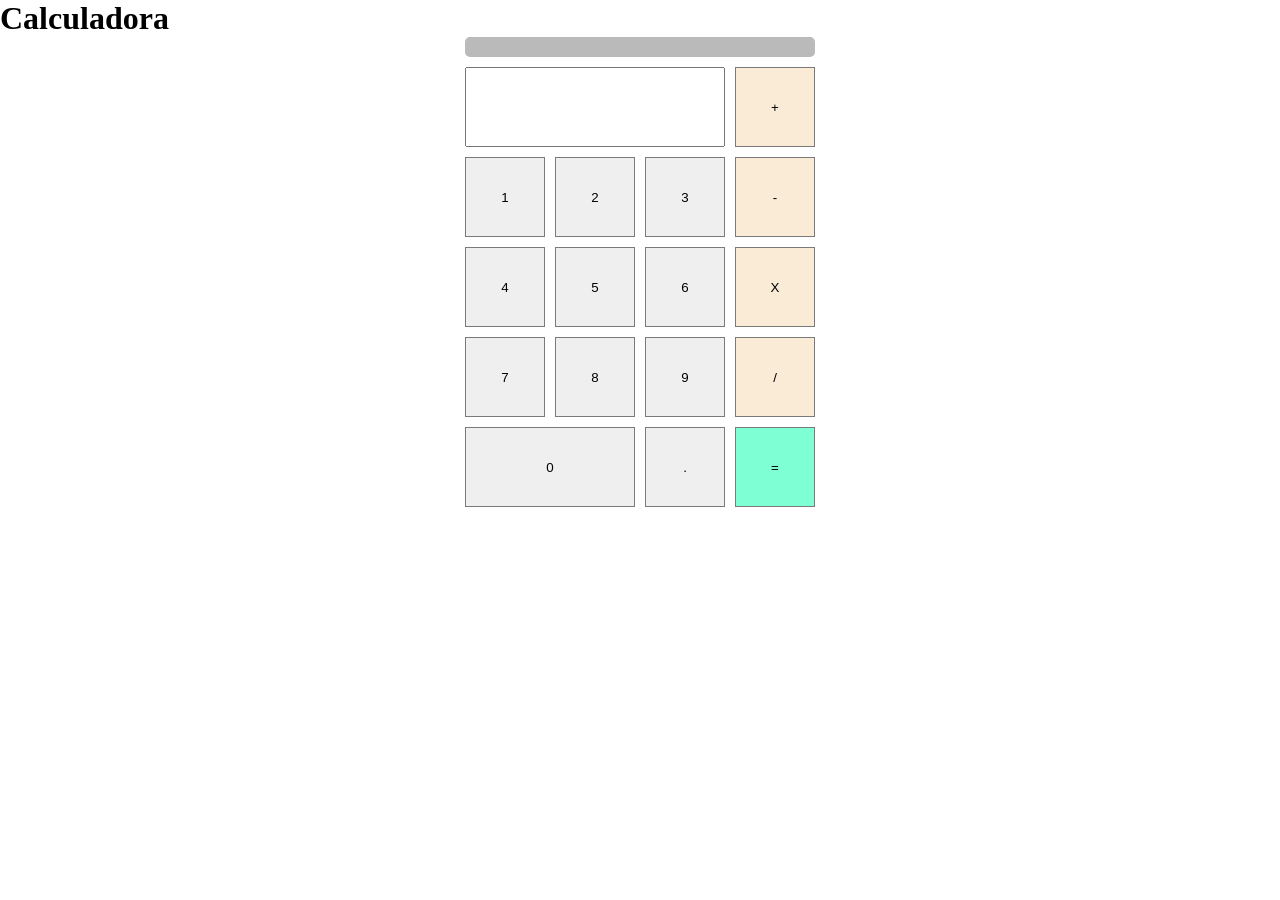
<file: ejemplos/calculadora/index.html>
<!doctype html>
<html lang="en">
  <head>
    <meta charset="UTF-8" />
    <meta name="viewport" content="width=device-width, initial-scale=1.0" />
    <link rel="stylesheet" href="style.css" />
    <title>Calculadora</title>
  </head>
  <body>
    <h1>Calculadora</h1>

    <main>
      <ul class="history"></ul>

      <form>
        <input type="text" name="result" id="result" />

        <button type="button">1</button>
        <button type="button">2</button>
        <button type="button">3</button>
        <button type="button">4</button>
        <button type="button">5</button>
        <button type="button">6</button>
        <button type="button">7</button>
        <button type="button">8</button>
        <button type="button">9</button>
        <button type="button" class="cero">0</button>
        <button type="button">.</button>

        <div class="operadores">
          <button type="button" title="suma">+</button>
          <button type="button" title="resta">-</button>
          <button type="button" title="multiplicación"">X</button>
          <button type="button" title="división">/</button>
          <button type="submit">=</button>
        </div>

      </form>
    </main>
  </body>

  <script src="script.js"></script>
</html>
</file>
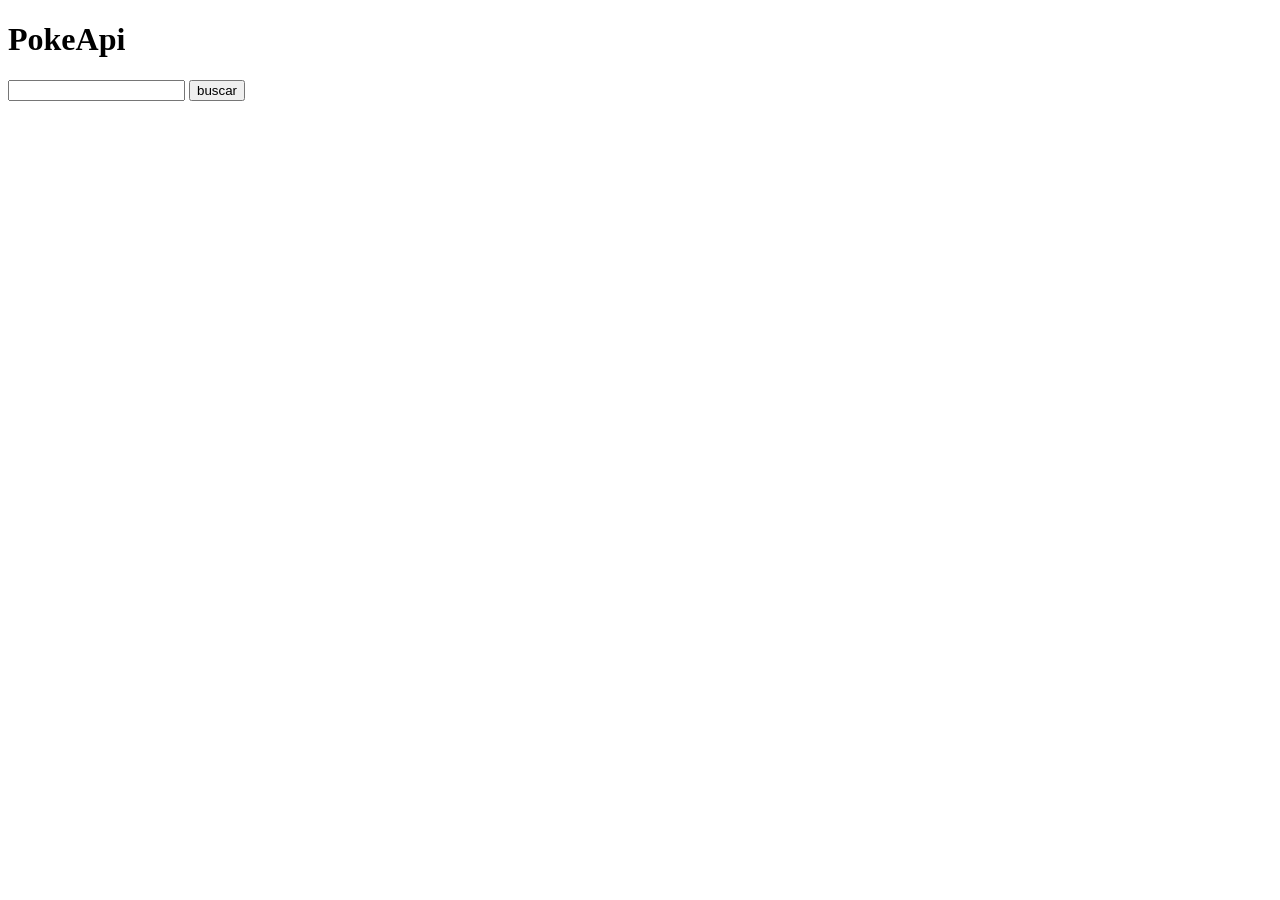
<file: ejemplos/fetchAPI/index.html>
<!doctype html>
<html lang="en">
  <head>
    <meta charset="UTF-8" />
    <meta name="viewport" content="width=device-width, initial-scale=1.0" />
    <link rel="stylesheet" href="style.css" />
    <title>PokeApi</title>
  </head>
  <body>
    <h1>PokeApi</h1>

    <form>
      <input type="text" name="" id="input" />
      <button id="buscar" type="submit">buscar</button>
    </form>

    <div class="card">
      <h2 class="nombre_pokemon"></h2>

      <img alt="" class="sprite" width="150" height="150" />

      <ul>
        <li>Altura: <span class="altura"></span>cm</li>
        <li>Peso: <span class="peso"></span>g</li>
      </ul>

      <ul>
        <li><strong>Abilidades</strong></li>
        <ul class="abilities"></ul>
      </ul>
    </div>
  </body>

  <script src="script.js"></script>
</html>
</file>
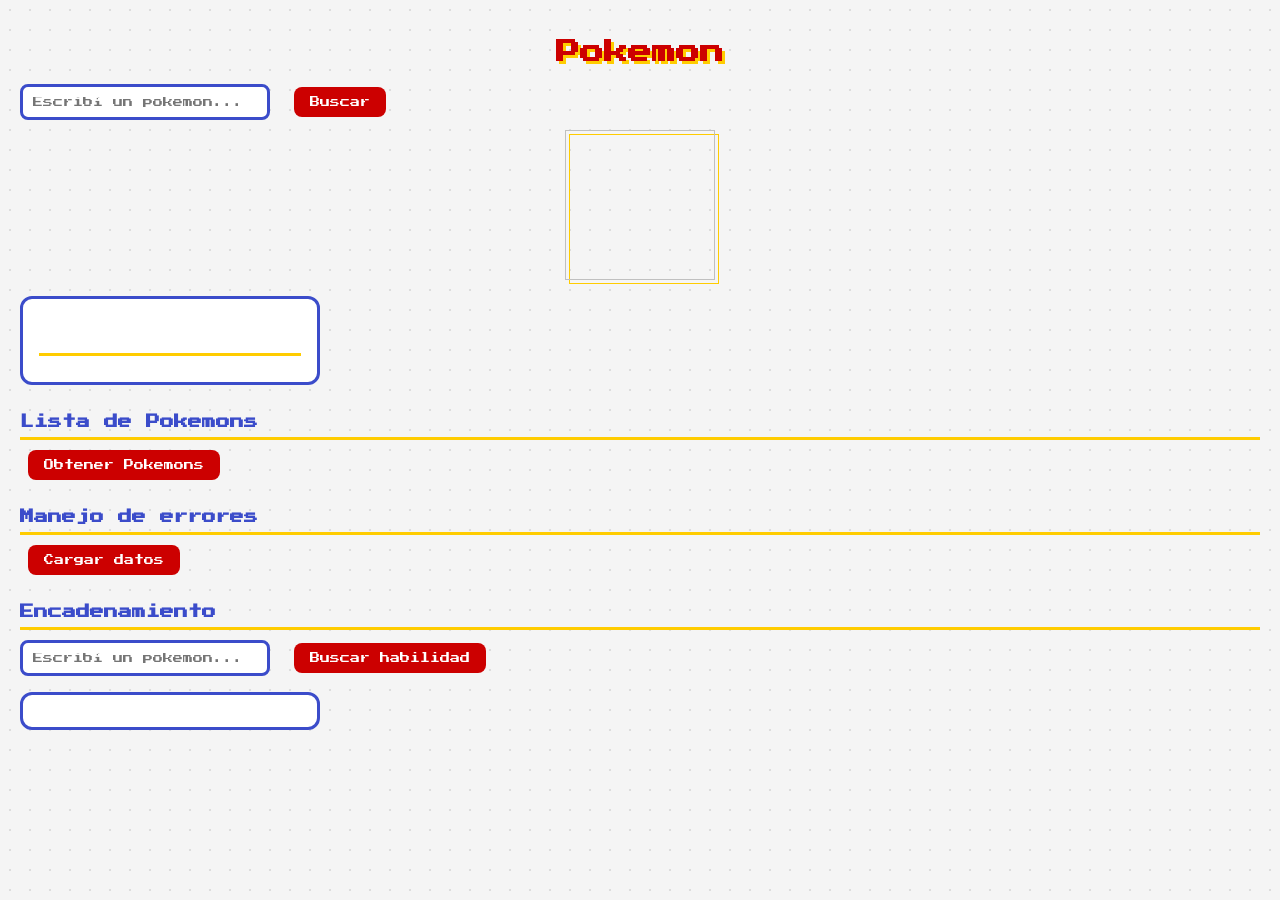
<file: ejercicios/asincronia_y_fetch/Index.html>
<!DOCTYPE html>
<html lang="en">

<head>
    <meta charset="UTF-8">
    <meta name="viewport" content="width=device-width, initial-scale=1.0">
    <link rel="stylesheet" href="style.css">
    <title>Pokemon</title>
</head>

<body>

    <h1>Pokemon</h1>

    <form id="form">
        <input type="text" id="input" placeholder="Escribí un pokemon..." />
        <button type="submit">Buscar</button>
    </form>

    <img id="sprite" width="150" height="150" />

    <div>
        <h2 id="nombre"></h2>
        <ul id="abilities"></ul>
    </div>

    <h1> </h1>

    <h2>Lista de Pokemons</h2>
    <button id="btnLista">Obtener Pokemons</button>
    <p id="loading" style="display:none">Cargando...</p>
    <ul id="lista"></ul>

    <h2>Manejo de errores</h2>
    <button id="btnError">Cargar datos</button>
    <p id="error" style="display:none; color:red"></p>

    <h2>Encadenamiento</h2>
    <input type="text" id="inputEncadenado" placeholder="Escribí un pokemon..." />
    <button id="btnEncadenado">Buscar habilidad</button>
    <div id="resultadoHabilidad"></div>

    <script src="Scrip.js"></script>

</body>

</html>
</file>
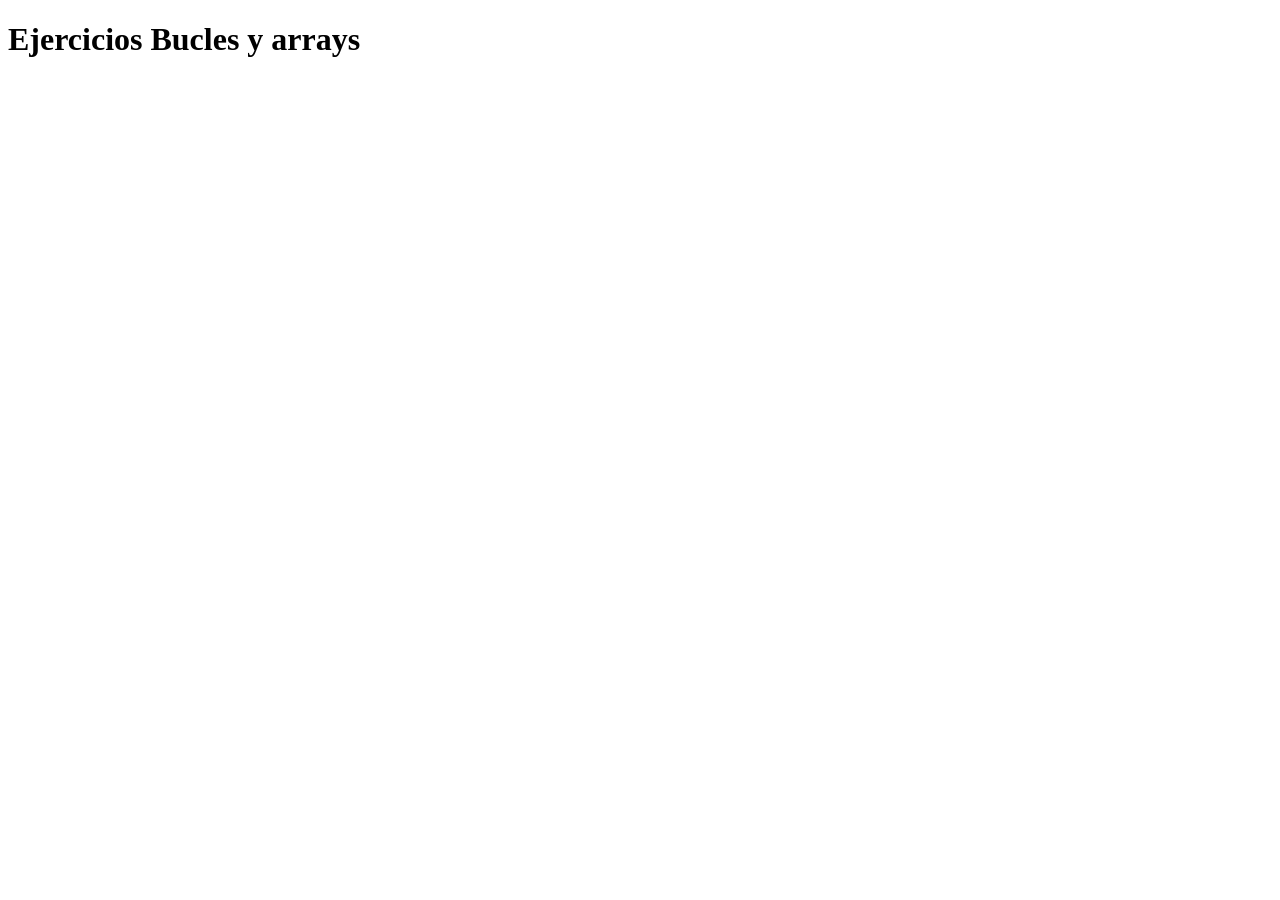
<file: ejercicios/bucles_y_arrays/index.html>
<!doctype html>
<html lang="en">
  <head>
    <meta charset="UTF-8" />
    <meta name="viewport" content="width=device-width, initial-scale=1.0" />
    <title>Ejercicios Bucles y arrays</title>
  </head>
  <body>
    <h1>Ejercicios Bucles y arrays</h1>
  </body>

  <script src="./script.js"></script>
  <script>
    // Agregar las funciones
  </script>
</html>
</file>
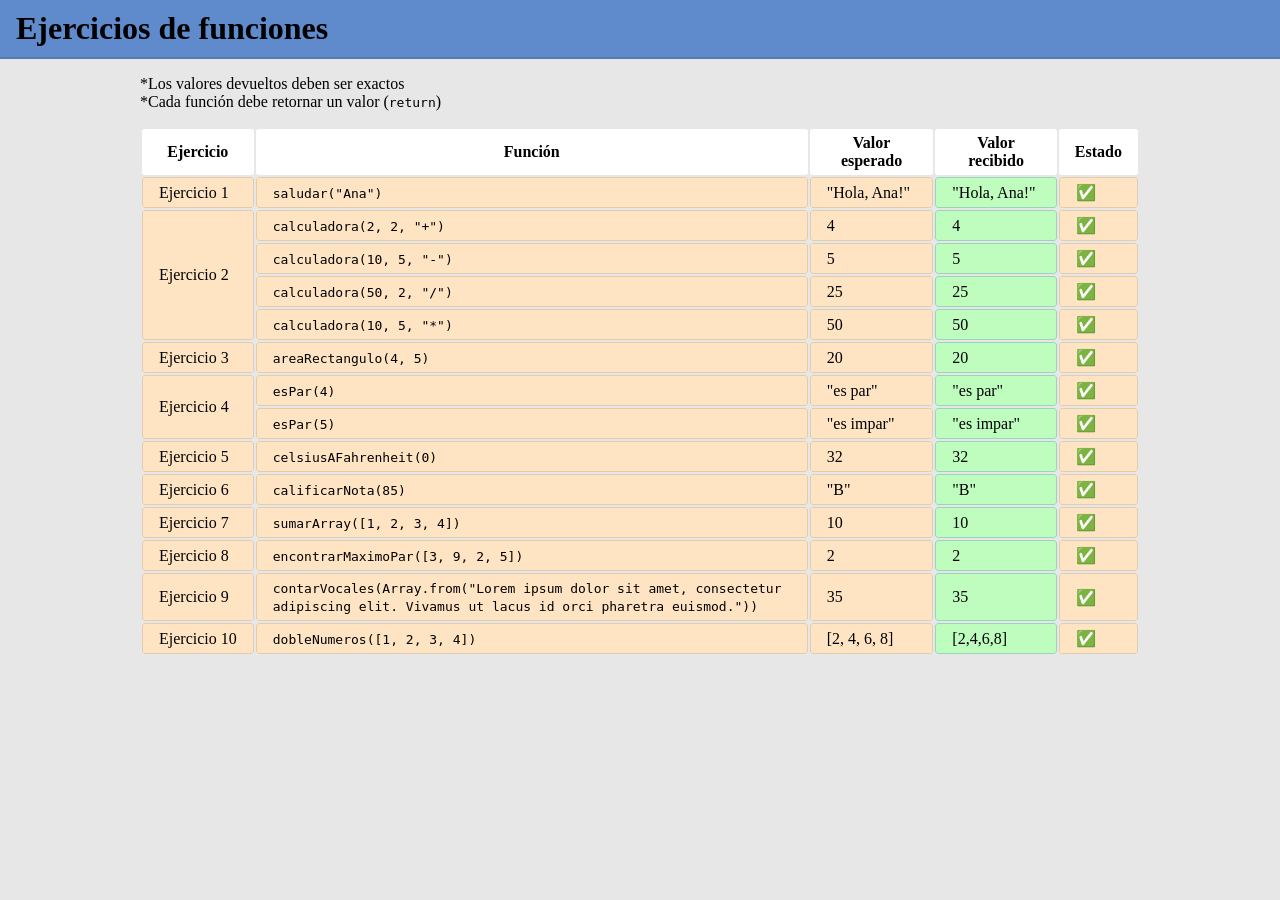
<file: ejercicios/funciones/index.html>
<!DOCTYPE html>
<html lang="en">

<head>
    <meta charset="UTF-8">
    <meta name="viewport" content="width=device-width, initial-scale=1.0">
    <link rel="stylesheet" href="style.css">
    <title>Ejercicios de funciones</title>
</head>

<body>
    <header>
        <h1>Ejercicios de funciones</h1>
    </header>

    <main>
        <div class="aclaraciones">
            <p>*Los valores devueltos deben ser exactos</p>
            <p>*Cada función debe retornar un valor (<code>return</code>)</p>
        </div>

        <table>
            <tr>
                <th>Ejercicio</th>
                <th>Función</th>
                <th>Valor esperado</th>
                <th>Valor recibido</th>
                <th>Estado</th>
            </tr>
            <tr class="ejercicio">
                <td>Ejercicio 1</td>
                <td><code class="funcion">saludar("Ana")</code></td>
                <td class="esperado">"Hola, Ana!"</td>
                <td class="resultado"></td>
                <td class="estado">🔁</td>
            </tr>
            <tr class="ejercicio">
                <td rowspan="4">Ejercicio 2</td>
                <td><code class="funcion">calculadora(2, 2, "+")</code></td>
                <td class="esperado">4</td>
                <td class="resultado"></td>
                <td class="estado">🔁</td>
            </tr>
            <tr class="ejercicio">
                <td><code class="funcion">calculadora(10, 5, "-")</code></td>
                <td class="esperado">5</td>
                <td class="resultado"></td>
                <td class="estado">🔁</td>
            </tr>
            <tr class="ejercicio">
                <td><code class="funcion">calculadora(50, 2, "/")</code></td>
                <td class="esperado">25</td>
                <td class="resultado"></td>
                <td class="estado">🔁</td>
            </tr>
            <tr class="ejercicio">
                <td><code class="funcion">calculadora(10, 5, "*")</code></td>
                <td class="esperado">50</td>
                <td class="resultado"></td>
                <td class="estado">🔁</td>
            </tr>
            <tr class="ejercicio">
                <td>Ejercicio 3</td>
                <td><code>areaRectangulo(4, 5)</code></td>
                <td class="esperado">20</td>
                <td class="resultado"></td>
                <td class="estado">🔁</td>
            </tr>
            <tr class="ejercicio">
                <td rowspan="2">Ejercicio 4</td>
                <td><code>esPar(4)</code></td>
                <td class="esperado">"es par"</td>
                <td class="resultado"></td>
                <td class="estado">🔁</td>
            </tr>
            <tr class="ejercicio">
                <td><code>esPar(5)</code></td>
                <td class="esperado">"es impar"</td>
                <td class="resultado"></td>
                <td class="estado">🔁</td>
            </tr>
            <tr class="ejercicio">
                <td>Ejercicio 5</td>
                <td><code>celsiusAFahrenheit(0)</code></td>
                <td class="esperado">32</td>
                <td class="resultado"></td>
                <td class="estado">🔁</td>
            </tr>
            <tr class="ejercicio">
                <td>Ejercicio 6</td>
                <td><code>calificarNota(85)</code></td>
                <td class="esperado">"B"</td>
                <td class="resultado"></td>
                <td class="estado">🔁</td>
            </tr>
            <tr class="ejercicio">
                <td>Ejercicio 7</td>
                <td><code>sumarArray([1, 2, 3, 4])</code></td>
                <td class="esperado">10</td>
                <td class="resultado"></td>
                <td class="estado">🔁</td>
            </tr>
            <tr class="ejercicio">
                <td>Ejercicio 8</td>
                <td><code>encontrarMaximoPar([3, 9, 2, 5])</code></td>
                <td class="esperado">2</td>
                <td class="resultado"></td>
                <td class="estado">🔁</td>
            </tr>
            <tr class="ejercicio">
                <td>Ejercicio 9</td>
                <td><code>contarVocales(Array.from("Lorem ipsum dolor sit amet, consectetur adipiscing elit. Vivamus ut lacus id orci pharetra euismod."))</code>
                </td>
                <td class="esperado">35</td>
                <td class="resultado"></td>
                <td class="estado">🔁</td>
            </tr>
            <tr class="ejercicio">
                <td>Ejercicio 10</td>
                <td><code>dobleNumeros([1, 2, 3, 4])</code></td>
                <td class="esperado">[2, 4, 6, 8]</td>
                <td class="resultado"></td>
                <td class="estado">🔁</td>
            </tr>
        </table>
    </main>
</body>

<script src="comprobacion.js"></script>
<script src="script.js"></script>

</html>
</file>
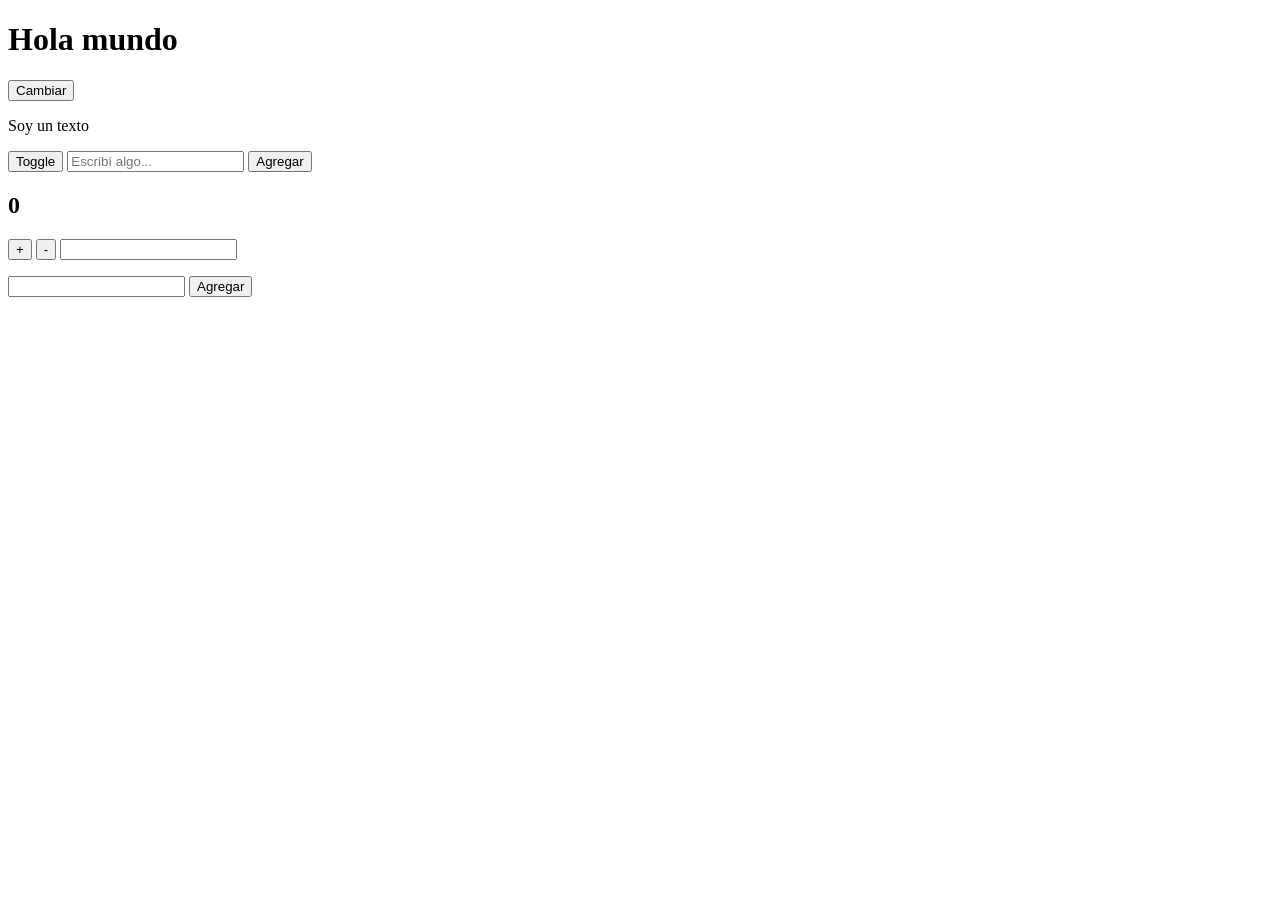
<file: ejercicios/interaccion_con_el_DOM/Index.html>
<!DOCTYPE html>
<html lang="en">

<head>
    <meta charset="UTF-8">
    <meta name="viewport" content="width=device-width, initial-scale=1.0">
    <link rel="stylesheet" href="estilo.css">
    <title>Document</title>
</head>

<body>

    <h1 id="titulo">Hola mundo</h1>
    <button id="btn">Cambiar</button>

    <p id="texto">Soy un texto</p>
    <button id="btnToggle">Toggle</button>

    <input id="input" placeholder="Escribí algo..." />
    <button id="btnAgregar">Agregar</button>
    <ul id="lista"></ul>

    <h2 id="contador">0</h2>
    <button id="sumar">+</button>
    <button id="restar">-</button>

    <input id="inputPreview" />
    <p id="preview"></p>

    <input id="inputlista" />
    <button id="btnTodo">Agregar</button>
    <ul id="listaTodo"></ul>

    <script src="script.js"></script>
</body>

</html>
</file>
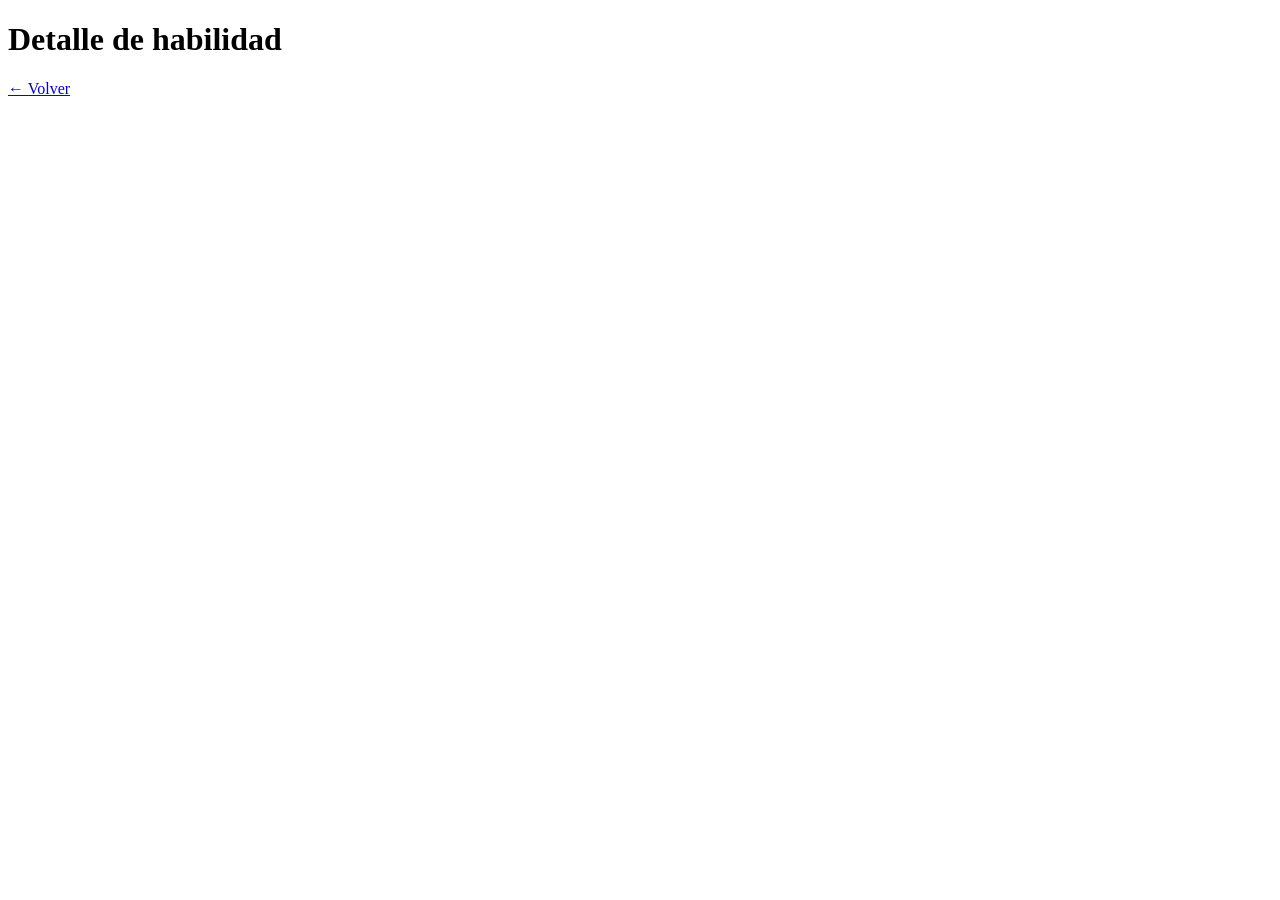
<file: ejercicios/asincronia_y_fetch/habilidad.html>
<!DOCTYPE html>
<html lang="en">

<head>
    <meta charset="UTF-8">
    <meta name="viewport" content="width=device-width, initial-scale=1.0">
    <title>Habilidad</title>
</head>

<body>

    <h1>Detalle de habilidad</h1>
    <a href="Index.html">← Volver</a>
    <div id="resultado"></div>

    <script src="habilidad.js"></script>

</body>

</html>
</file>
<file: ejemplos/calculadora/style.css>
* {
  padding: 0;
  margin: 0;
  box-sizing: border-box;
}

:root {
  --button-size: 80px;
  --margin-size: 10px;
  --columns: 4;
  --rows: 5;
}

main {
  max-width: calc(
    var(--button-size) * var(--columns) + var(--margin-size) *
      (var(--columns) - 1)
  );
  margin-inline: auto;
}

ul.history {
  max-height: 100px;
  list-style: none;
  background-color: #bababa;
  margin-bottom: var(--margin-size);
  padding: var(--margin-size) 1rem;
  color: #fff;
  overflow-y: auto;
  border-radius: 5px;
}

ul li {
  text-align: end;
  margin-bottom: 0.5rem;
}

form {
  grid-template-columns: repeat(4, var(--button-size));
  grid-template-rows: repeat(5, var(--button-size));
}

form,
.operadores {
  display: grid;
  gap: var(--margin-size);
}

#result {
  grid-column: 1/4;
  text-align: end;
  padding: 0 1rem;
  font-size: 2rem;
}

button {
  cursor: pointer;
  border: 1px solid rgb(122, 122, 122);
}

.operadores {
  grid-column: 4;
  grid-row: 1/5;

  grid-template-columns: var(--button-size);
  grid-template-rows: repeat(5, var(--button-size));
}

.operadores button {
  background-color: antiquewhite;
}

.cero {
  grid-column: 1/3;
}

button[type="submit"] {
  background-color: aquamarine;
}
</file>
<file: ejemplos/fetchAPI/style.css>
.card {
  background-color: lightgray;
  border-radius: 10px;
  width: fit-content;
  padding: 5px 30px;
  margin-top: 1rem;
}
</file>
<file: ejercicios/asincronia_y_fetch/style.css>
/* fuente y fondo */
@import url('https://fonts.googleapis.com/css2?family=Press+Start+2P&display=swap');

* {
    margin: 0;
    padding: 0;
    box-sizing: border-box;
}

body {
    font-family: 'Press Start 2P', cursive;
    background-color: #f5f5f5;
    background-image: radial-gradient(#ddd 1px, transparent 1px);
    background-size: 20px 20px;
    padding: 20px;
    color: #333;
}

/* títulos */
h1 {
    color: #cc0000;
    text-align: center;
    font-size: 24px;
    margin: 20px 0;
    text-shadow: 3px 3px 0px #ffcc00;
}

h2 {
    color: #3b4cca;
    font-size: 14px;
    margin: 30px 0 10px 0;
    border-bottom: 3px solid #ffcc00;
    padding-bottom: 8px;
}

/* inputs */
input {
    padding: 10px;
    border: 3px solid #3b4cca;
    border-radius: 8px;
    font-family: 'Press Start 2P', cursive;
    font-size: 10px;
    outline: none;
    width: 250px;
}

input:focus {
    border-color: #cc0000;
}

/* botones */
button {
    padding: 10px 16px;
    background-color: #cc0000;
    color: white;
    border: none;
    border-radius: 8px;
    font-family: 'Press Start 2P', cursive;
    font-size: 10px;
    cursor: pointer;
    margin-left: 8px;
    transition: background-color 0.2s;
}

button:hover {
    background-color: #ff0000;
}

/* card del pokemon */
div {
    background-color: white;
    border: 3px solid #3b4cca;
    border-radius: 12px;
    padding: 16px;
    margin: 16px 0;
    max-width: 300px;
}

/* imagen */
img {
    display: block;
    margin: 10px auto;
    image-rendering: pixelated;
    filter: drop-shadow(4px 4px 0px #ffcc00);
}

/* listas */
ul {
    list-style: none;
    padding: 0;
}

li {
    padding: 8px;
    margin: 4px 0;
    background-color: #f0f0f0;
    border-radius: 6px;
    border-left: 4px solid #ffcc00;
    font-size: 10px;
}

/* links de la lista */
a {
    color: #3b4cca;
    text-decoration: none;
    font-size: 10px;
}

a:hover {
    color: #cc0000;
}

/* loading */
#loading {
    color: #3b4cca;
    font-size: 10px;
    animation: parpadeo 1s infinite;
}

@keyframes parpadeo {
    0%, 100% { opacity: 1; }
    50% { opacity: 0; }
}

/* error */
#error {
    color: #cc0000;
    font-size: 10px;
    border: 2px solid #cc0000;
    padding: 10px;
    border-radius: 8px;
}
</file>
<file: ejercicios/funciones/style.css>
* {
    margin: 0;
    padding: 0;
    box-sizing: border-box;
}

body {
    min-width: 1100px;
    background-color: rgb(231, 231, 231);
}

header {
    background-color: rgb(95, 139, 204);
    border-bottom: 2px solid rgb(86, 123, 180);
    padding: 10px 1rem;
    margin-bottom: 1rem;
}

main {
    width: 1000px;
    margin-inline: auto;
}

.aclaraciones {
    margin-bottom: 1rem;
}


table tr {
    background-color: #fff;
}

table th,
table td {
    border-radius: 3px;
    padding: 5px 1rem;
}

table td:first-of-type,
table .esperado,
table .resultado {
    text-wrap: nowrap;
}

table td {
    background-color: bisque;
    border: 1px solid rgb(226, 204, 176);
}

table tr.resuelto td.resultado {
    background-color: #bffdbf;
    border: 1px solid #9cd4ba;
}

table tr.error td.resultado {
    background-color: #f79494;
    border: 1px solid #df8080;
}
</file>
<file: ejercicios/interaccion_con_el_DOM/estilo.css>
.activo {
    color: red;
    font-weight: bold;
}

.completada {
    text-decoration: line-through;
    color: gray;
}
</file>
